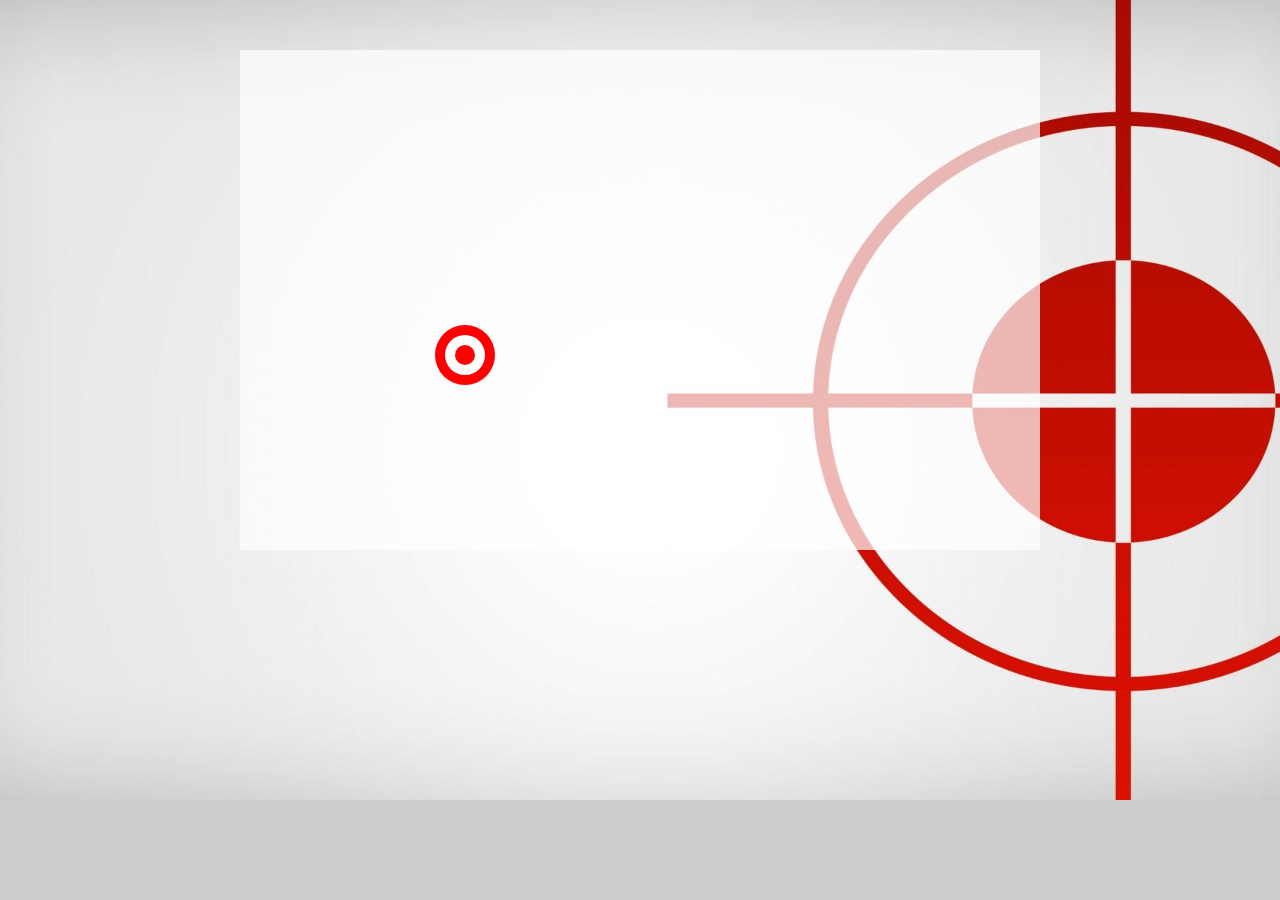
<file: public/index.html>
<html>

<head>
    <meta charset="UTF-8">
    <link rel="stylesheet" type="text/css" media="screen" href="../src/app.css" />
    <link rel="icon" href="../assets/target.png" type="image/icon type">
    <img src="../assets/backgroundTarget.jpg">
</head>

<body>
    <canvas width="800" height="500">
        Your browser does not support canvas!
    </canvas>
    <script src="../src/app.js"></script>
</body>

</html>
</file>
<file: src/app.css>
* {
  margin: 0;
  padding: 0;
}

body {
  background-color: #cccccc;
  text-align: center;
  overflow: hidden;
}

canvas {
  margin-top: 50px;
  background-color: #fff;
  background-color: rgba(256, 256, 256, 0.7);
}

img {
  z-index: -1;
  position: absolute;
  left: 0;
  width: 100%;
}
</file>
